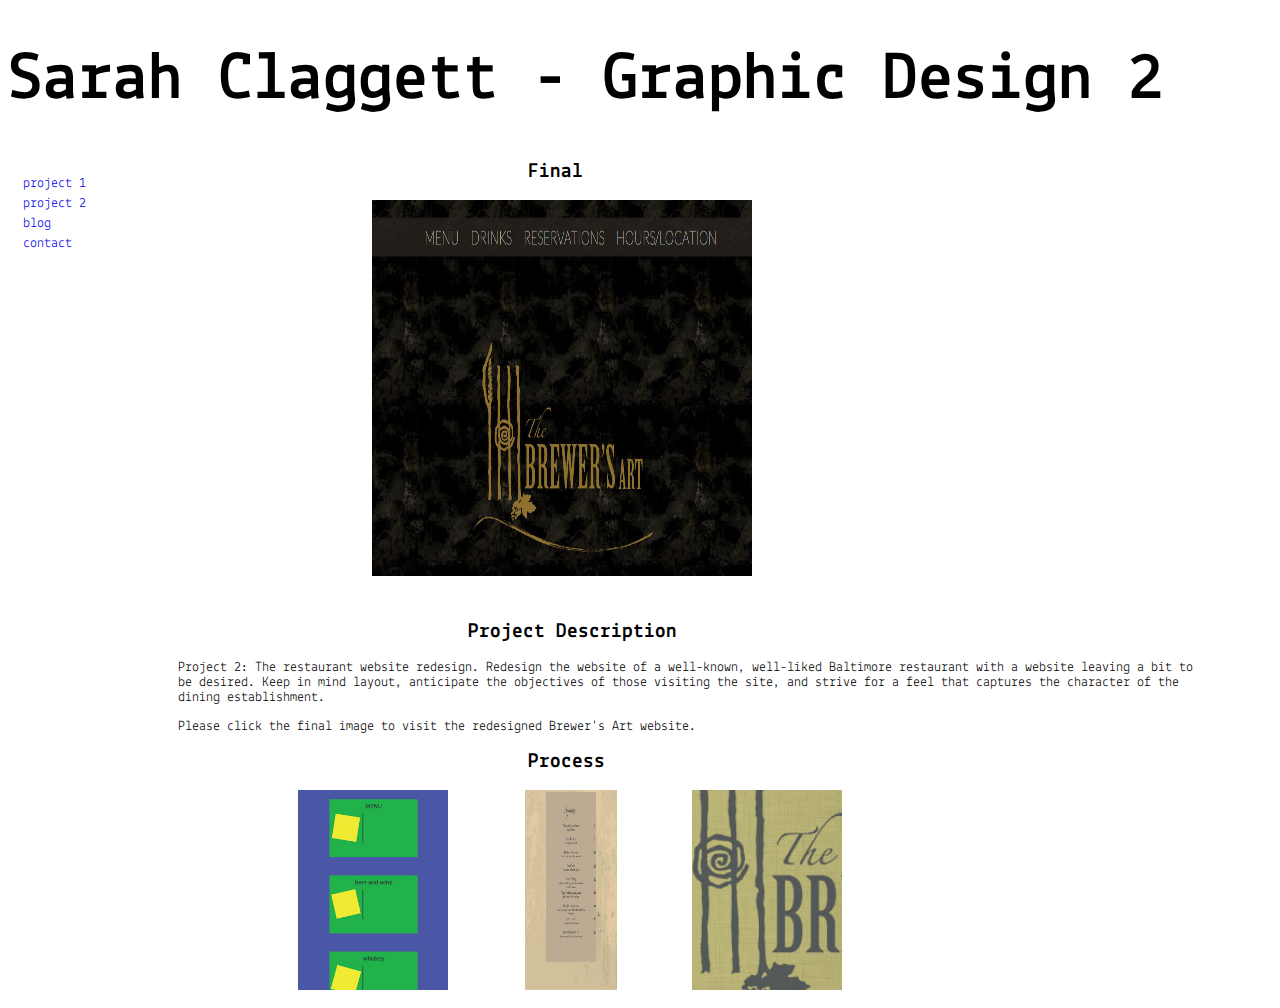
<file: project_2.html>
<!DOCTYPE html>

<!-- Debug *{border: 1px solid red ;} -->

<html>
	<head>
		<title>Sarah Claggett</title>
		<body bgcolor="white">
		<link href='http://fonts.googleapis.com/css?family=Lekton' rel='stylesheet' type='text/css'>
		<style type="text/css">
		*{font-family: Lekton, sans-serif;}
		.welcome {color:aqua}
					h1 {background-color:white }
			
			a {background-color: #ffffff; text-decoration: none;}
			a:hover{color: red; text-decoration: none;}

			
			#welcome {
			font-family: Lekton, sans-serif;
				color: black;
				font-size: 69px;
			}
		</style>
		<style type="text/css">
			body {
				font-family: Lekton, sans-serif;
				font-size: 14px;
			}
						
			.vertical_menu {
				float: left;
				width: 125px;
				padding: 5px;
				margin: 5px;
			}
			.vertical_menu li {
				list-style: none;
				margin: 5px;
			}
			.vertical_menu li a {
				text-decoration: none;
			}
			.vertical_menu li a:hover {
				text-decoration: underline;
			}

			#main_content {
				margin-left: 170px;
			}
		</style>

	<meta http-equiv="Content-Type" content="text/html; charset=UTF-8" />

	<!-- Add jQuery library -->
	<script type="text/javascript" src="lib/jquery-1.10.1.min.js"></script>

	<!-- Add mousewheel plugin (this is optional) -->
	<script type="text/javascript" src="lib/jquery.mousewheel-3.0.6.pack.js"></script>

	<!-- Add fancyBox main JS and CSS files -->
	<script type="text/javascript" src="source/jquery.fancybox.js?v=2.1.5"></script>
	<link rel="stylesheet" type="text/css" href="source/jquery.fancybox.css?v=2.1.5" media="screen" />

	<!-- Add Button helper (this is optional) -->
	<link rel="stylesheet" type="text/css" href="source/helpers/jquery.fancybox-buttons.css?v=1.0.5" />
	<script type="text/javascript" src="source/helpers/jquery.fancybox-buttons.js?v=1.0.5"></script>

	<!-- Add Thumbnail helper (this is optional) -->
	<link rel="stylesheet" type="text/css" href="source/helpers/jquery.fancybox-thumbs.css?v=1.0.7" />
	<script type="text/javascript" src="source/helpers/jquery.fancybox-thumbs.js?v=1.0.7"></script>

	<!-- Add Media helper (this is optional) -->
	<script type="text/javascript" src="source/helpers/jquery.fancybox-media.js?v=1.0.6"></script>

	<script type="text/javascript">
		$(document).ready(function() {
			/*
			 *  Simple image gallery. Uses default settings
			 */

			$('.fancybox').fancybox();

			/*
			 *  Different effects
			 */

			// Change title type, overlay closing speed
			$(".fancybox-effects-a").fancybox({
				helpers: {
					title : {
						type : 'outside'
					},
					overlay : {
						speedOut : 0
					}
				}
			});

			// Disable opening and closing animations, change title type
			$(".fancybox-effects-b").fancybox({
				openEffect  : 'none',
				closeEffect	: 'none',

				helpers : {
					title : {
						type : 'over'
					}
				}
			});

			// Set custom style, close if clicked, change title type and overlay color
			$(".fancybox-effects-c").fancybox({
				wrapCSS    : 'fancybox-custom',
				closeClick : true,

				openEffect : 'none',

				helpers : {
					title : {
						type : 'inside'
					},
					overlay : {
						css : {
							'background' : 'rgba(238,238,238,0.85)'
						}
					}
				}
			});

			// Remove padding, set opening and closing animations, close if clicked and disable overlay
			$(".fancybox-effects-d").fancybox({
				padding: 0,

				openEffect : 'elastic',
				openSpeed  : 150,

				closeEffect : 'elastic',
				closeSpeed  : 150,

				closeClick : true,

				helpers : {
					overlay : null
				}
			});

			/*
			 *  Button helper. Disable animations, hide close button, change title type and content
			 */

			$('.fancybox-buttons').fancybox({
				openEffect  : 'none',
				closeEffect : 'none',

				prevEffect : 'none',
				nextEffect : 'none',

				closeBtn  : false,

				helpers : {
					title : {
						type : 'inside'
					},
					buttons	: {}
				},

				afterLoad : function() {
					this.title = 'Image ' + (this.index + 1) + ' of ' + this.group.length + (this.title ? ' - ' + this.title : '');
				}
			});


			/*
			 *  Thumbnail helper. Disable animations, hide close button, arrows and slide to next gallery item if clicked
			 */

			$('.fancybox-thumbs').fancybox({
				prevEffect : 'none',
				nextEffect : 'none',

				closeBtn  : false,
				arrows    : false,
				nextClick : true,

				helpers : {
					thumbs : {
						width  : 50,
						height : 50
					}
				}
			});

			/*
			 *  Media helper. Group items, disable animations, hide arrows, enable media and button helpers.
			*/
			$('.fancybox-media')
				.attr('rel', 'media-gallery')
				.fancybox({
					openEffect : 'none',
					closeEffect : 'none',
					prevEffect : 'none',
					nextEffect : 'none',

					arrows : false,
					helpers : {
						media : {},
						buttons : {}
					}
				});

			/*
			 *  Open manually
			 */

			$("#fancybox-manual-a").click(function() {
				$.fancybox.open('1_b.jpg');
			});

			$("#fancybox-manual-b").click(function() {
				$.fancybox.open({
					href : 'iframe.html',
					type : 'iframe',
					padding : 5
				});
			});

			$("#fancybox-manual-c").click(function() {
				$.fancybox.open([
					{
						href : '1_b.jpg',
						title : 'My title'
					}, {
						href : '2_b.jpg',
						title : '2nd title'
					}, {
						href : '3_b.jpg'
					}
				], {
					helpers : {
						thumbs : {
							width: 75,
							height: 50
						}
					}
				});
			});


		});
	</script>

	</head>
	<body>
		<a href="index.html"><h1 id="welcome">Sarah Claggett - Graphic Design 2</h1></a>
		<ul class="vertical_menu">
			<li><a href="project_1.html">project 1</a></li>
			<li><a href="project_2.html">project 2</a></li>
			<li><a href="visuals.html">blog</a></li>
			<li><a href="mailto:sclaggett@mica.edu">contact</a></li>
		</ul>
		<div id="main_content">
			<div>
				<h2 style="margin-left: 350px;">Final</h2>
				<a href="http://stclaggett.github.io/gd2-brewers-art/"><img class="css-img" style="width: 570px; height: 400px; margin-left: 100px;" src="images/brewers1.jpg" /></a>
			</div>
			<div style="width: 1020px; font-family">
				<h2 style="margin-left: 290px;">Project Description</h2>
				<p>Project 2: The restaurant website redesign. Redesign the website of a well-known, well-liked Baltimore restaurant with a website leaving a bit to be desired. Keep in mind layout, anticipate the objectives of those visiting the site, and strive for a feel that captures the character of the dining establishment.	</p>	
				<p>	Please click the final image to visit the redesigned Brewer's Art website. 	</p>
			</div>			
			<div>
				<h2 style="margin-left: 350px;">Process</h2>
				<p>
					<a class="fancybox-effects-c" style="margin-left: 120px;" href="images/brewers-process-2.jpg" data-fancybox-group="gallery" title="Initial wire-frame sketch for the website's layout"><img style="width: 150px; height: 200px;" src="images/brewers-process-thumb-2.jpg" alt="" /></a>
					<a class="fancybox-effects-c" style="margin-left: 40px;" href="images/brewers-process-1.jpg" data-fancybox-group="gallery" title="Initial color scheme font choice"><img style="width: 150px; height: 200px;" src="images/brewers-process-1.jpg" alt="" /></a>
					<a class="fancybox-effects-c" style="margin-left: 40px;" href="images/brewers-process-3.jpg" data-fancybox-group="gallery" title="Second design color scheme- addition of tecture to the background"><img style="width: 150px; height: 200px;" src="images/brewers-process-thumb-3.jpg" alt="" /></a>
				</p>
			</div>
		</div>
	</body>
	</body>
</html>
</file>
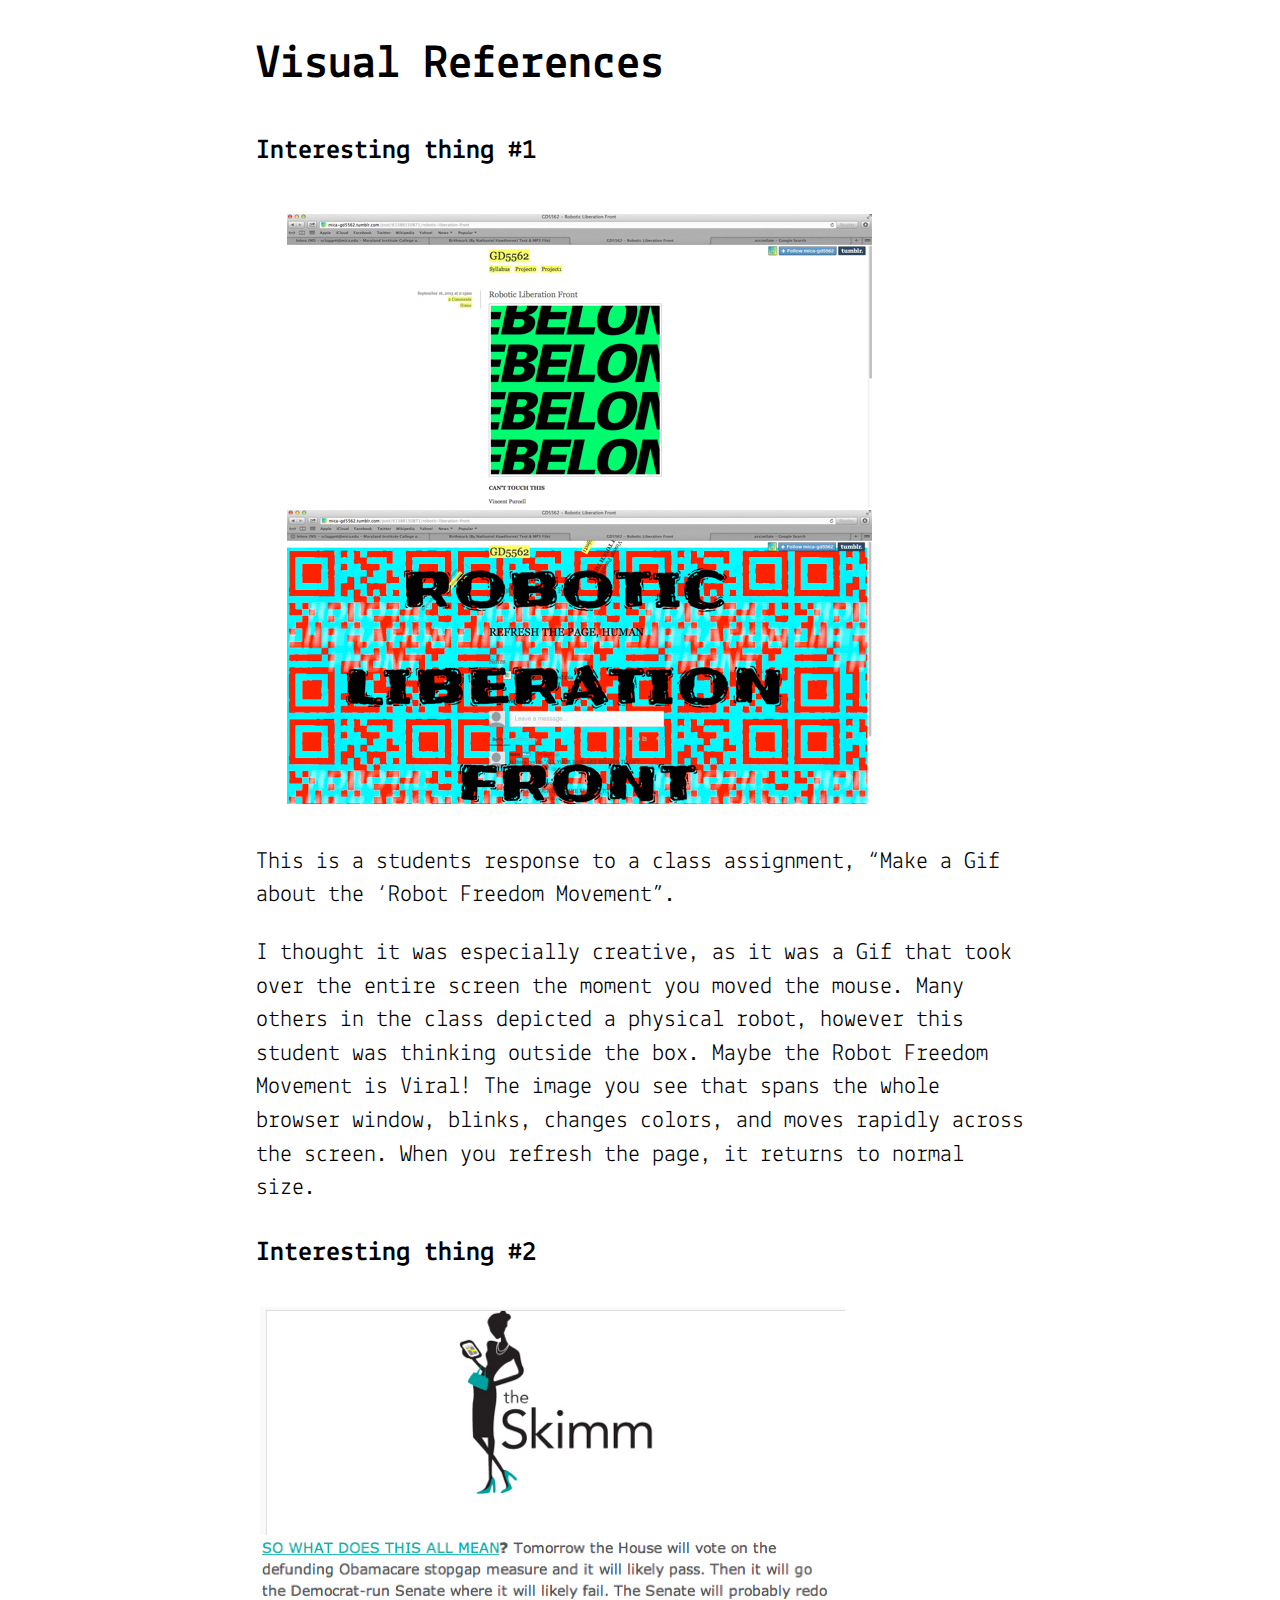
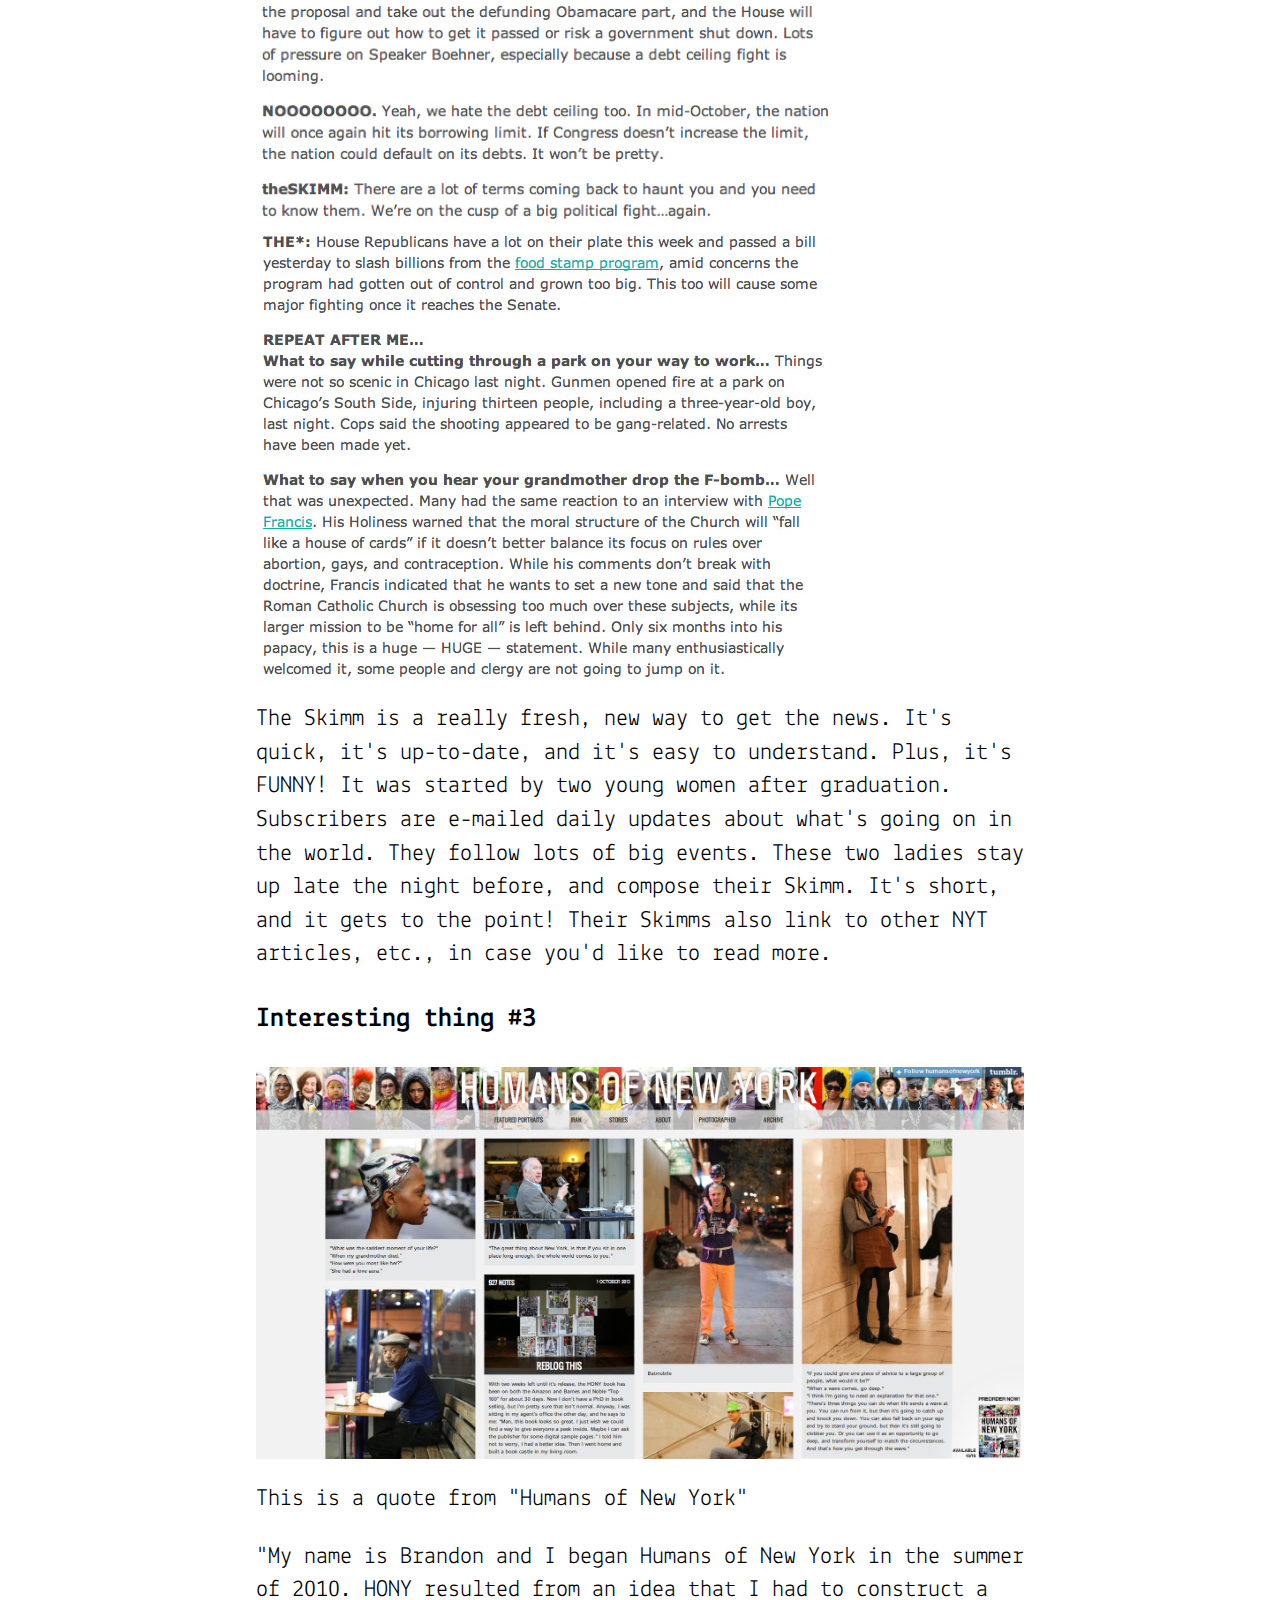
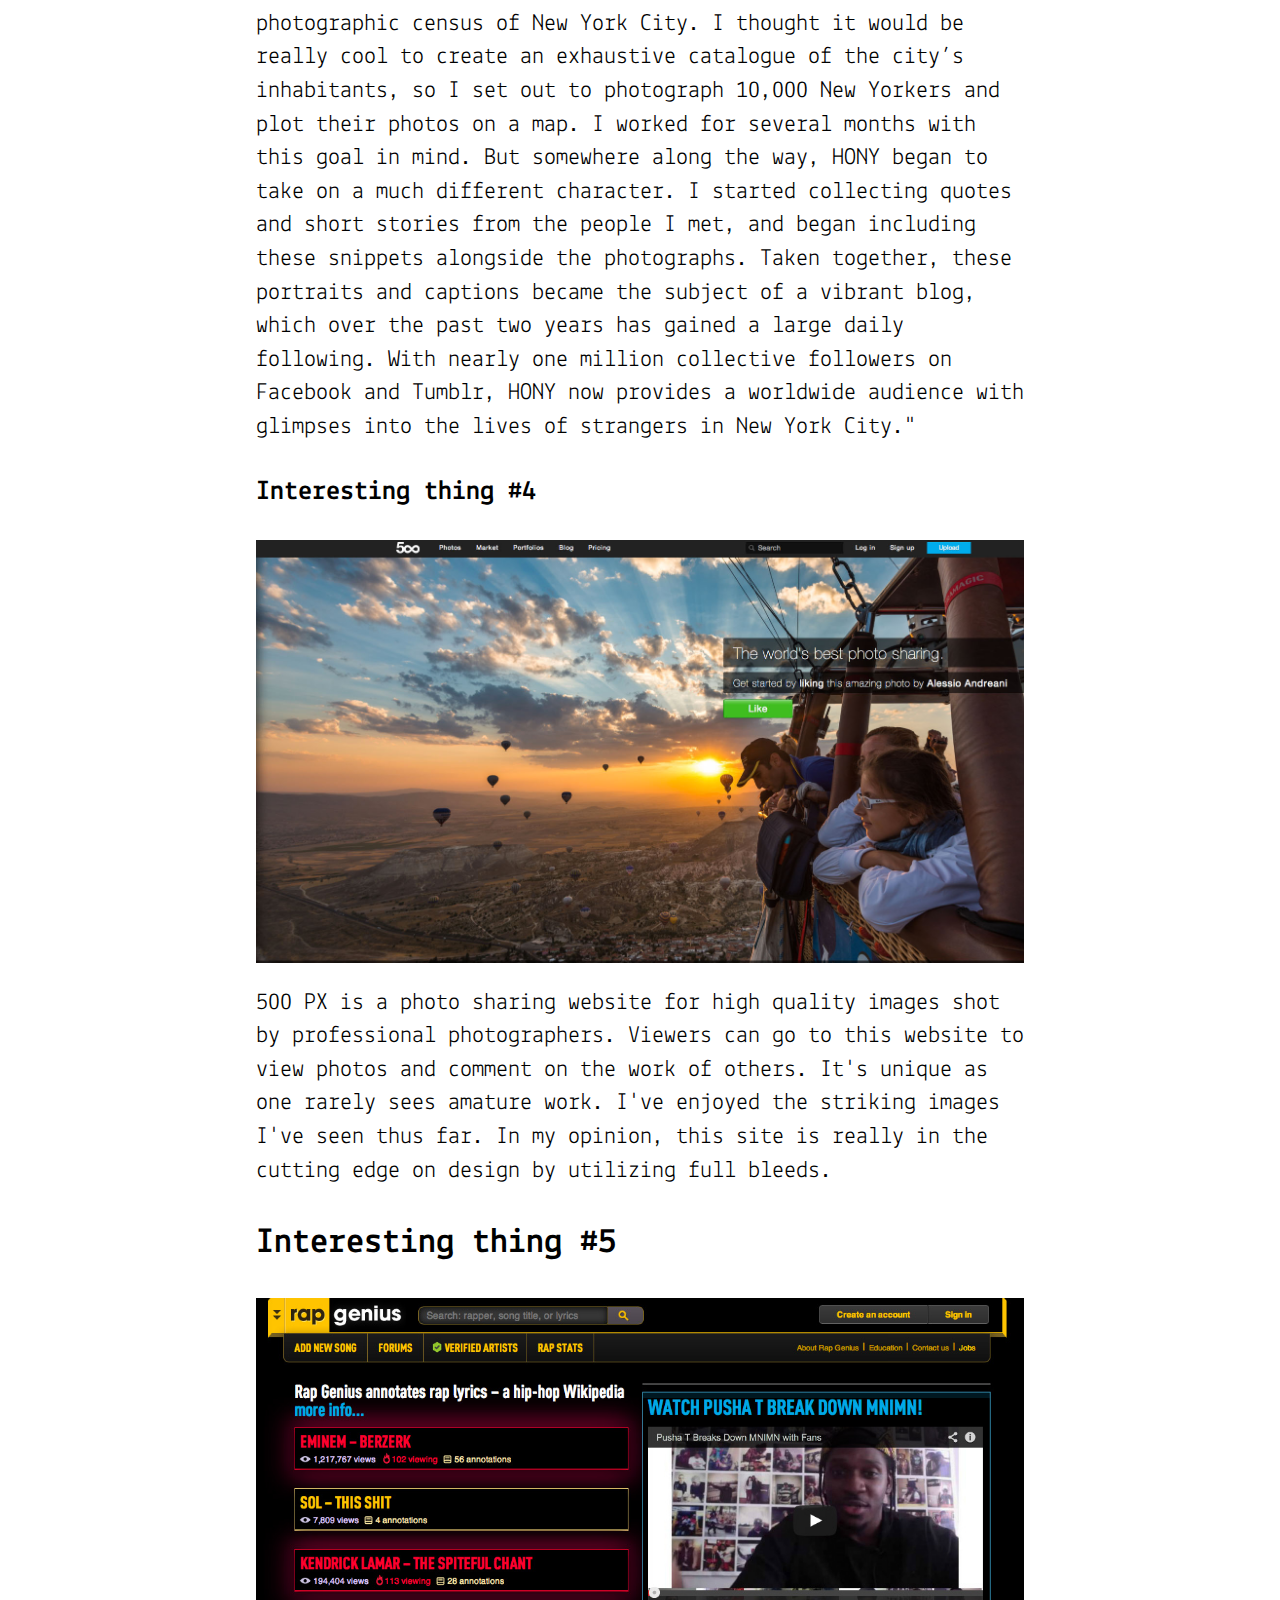
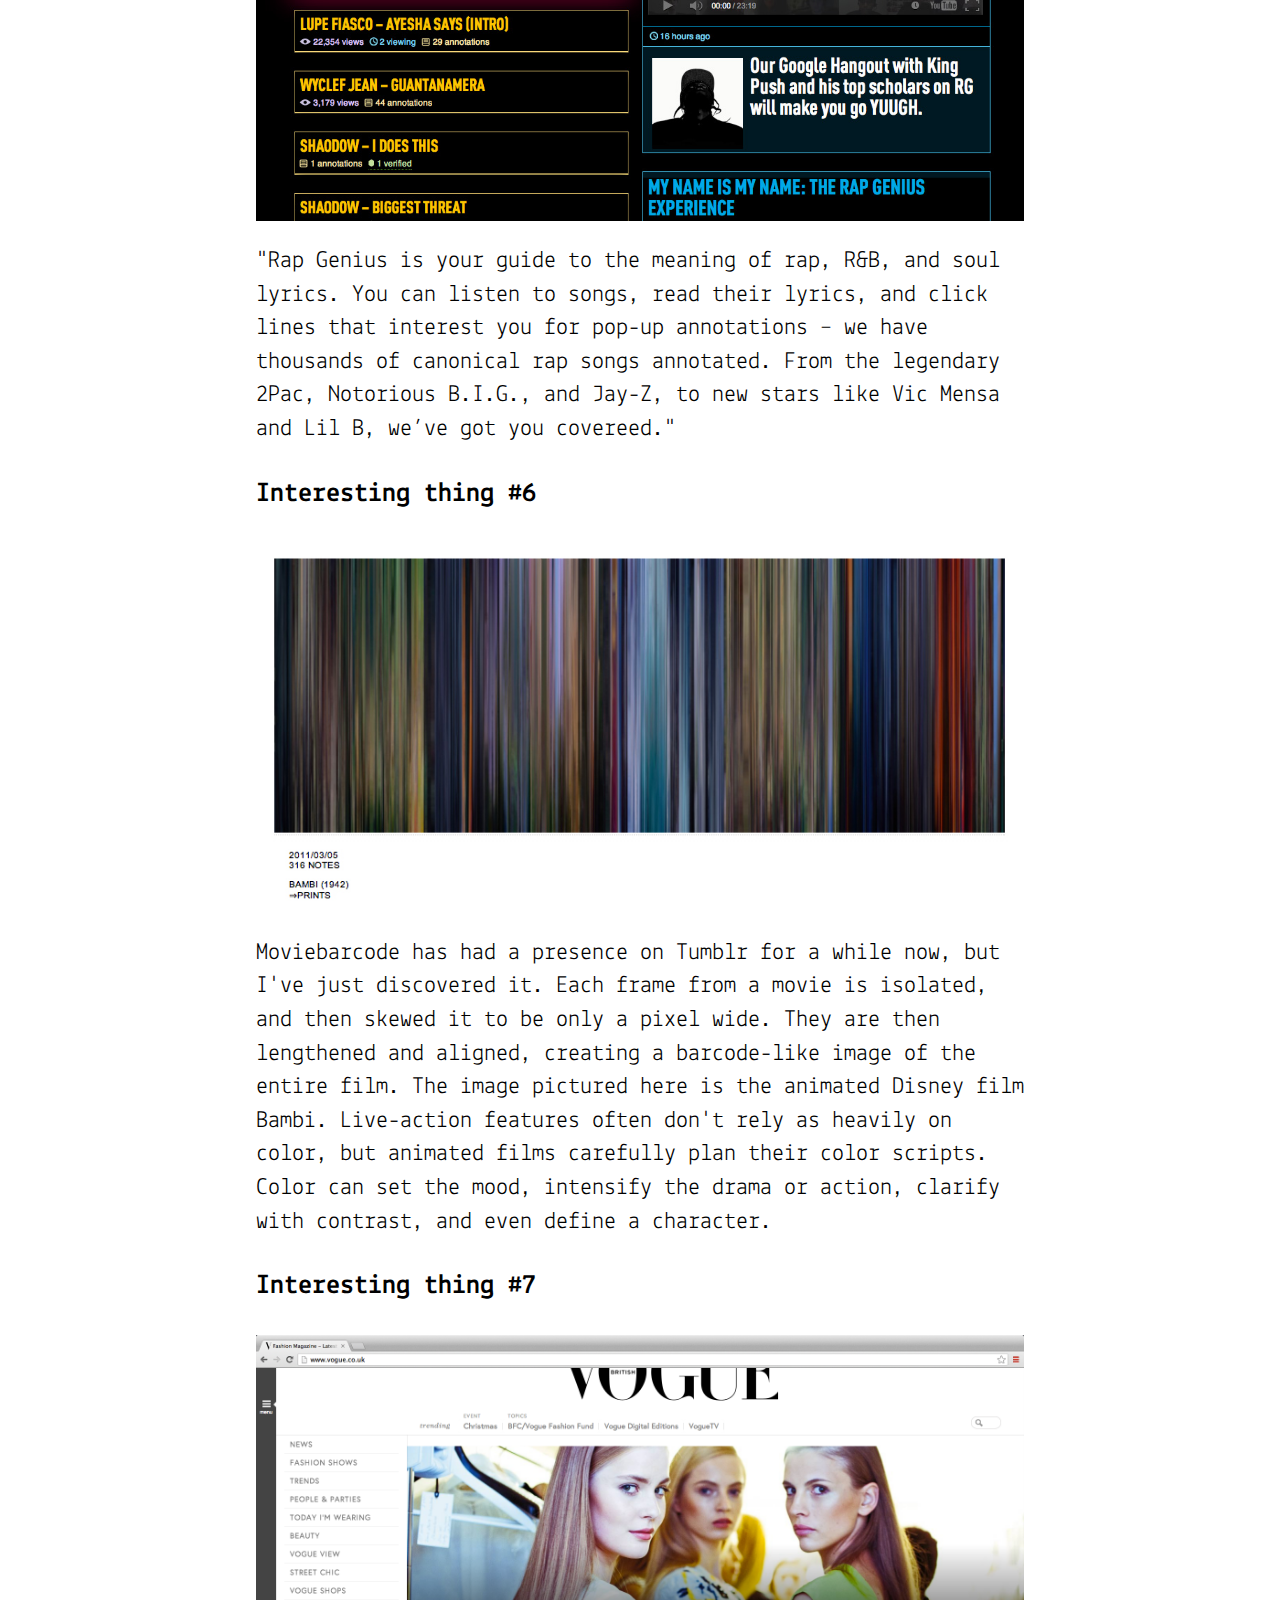
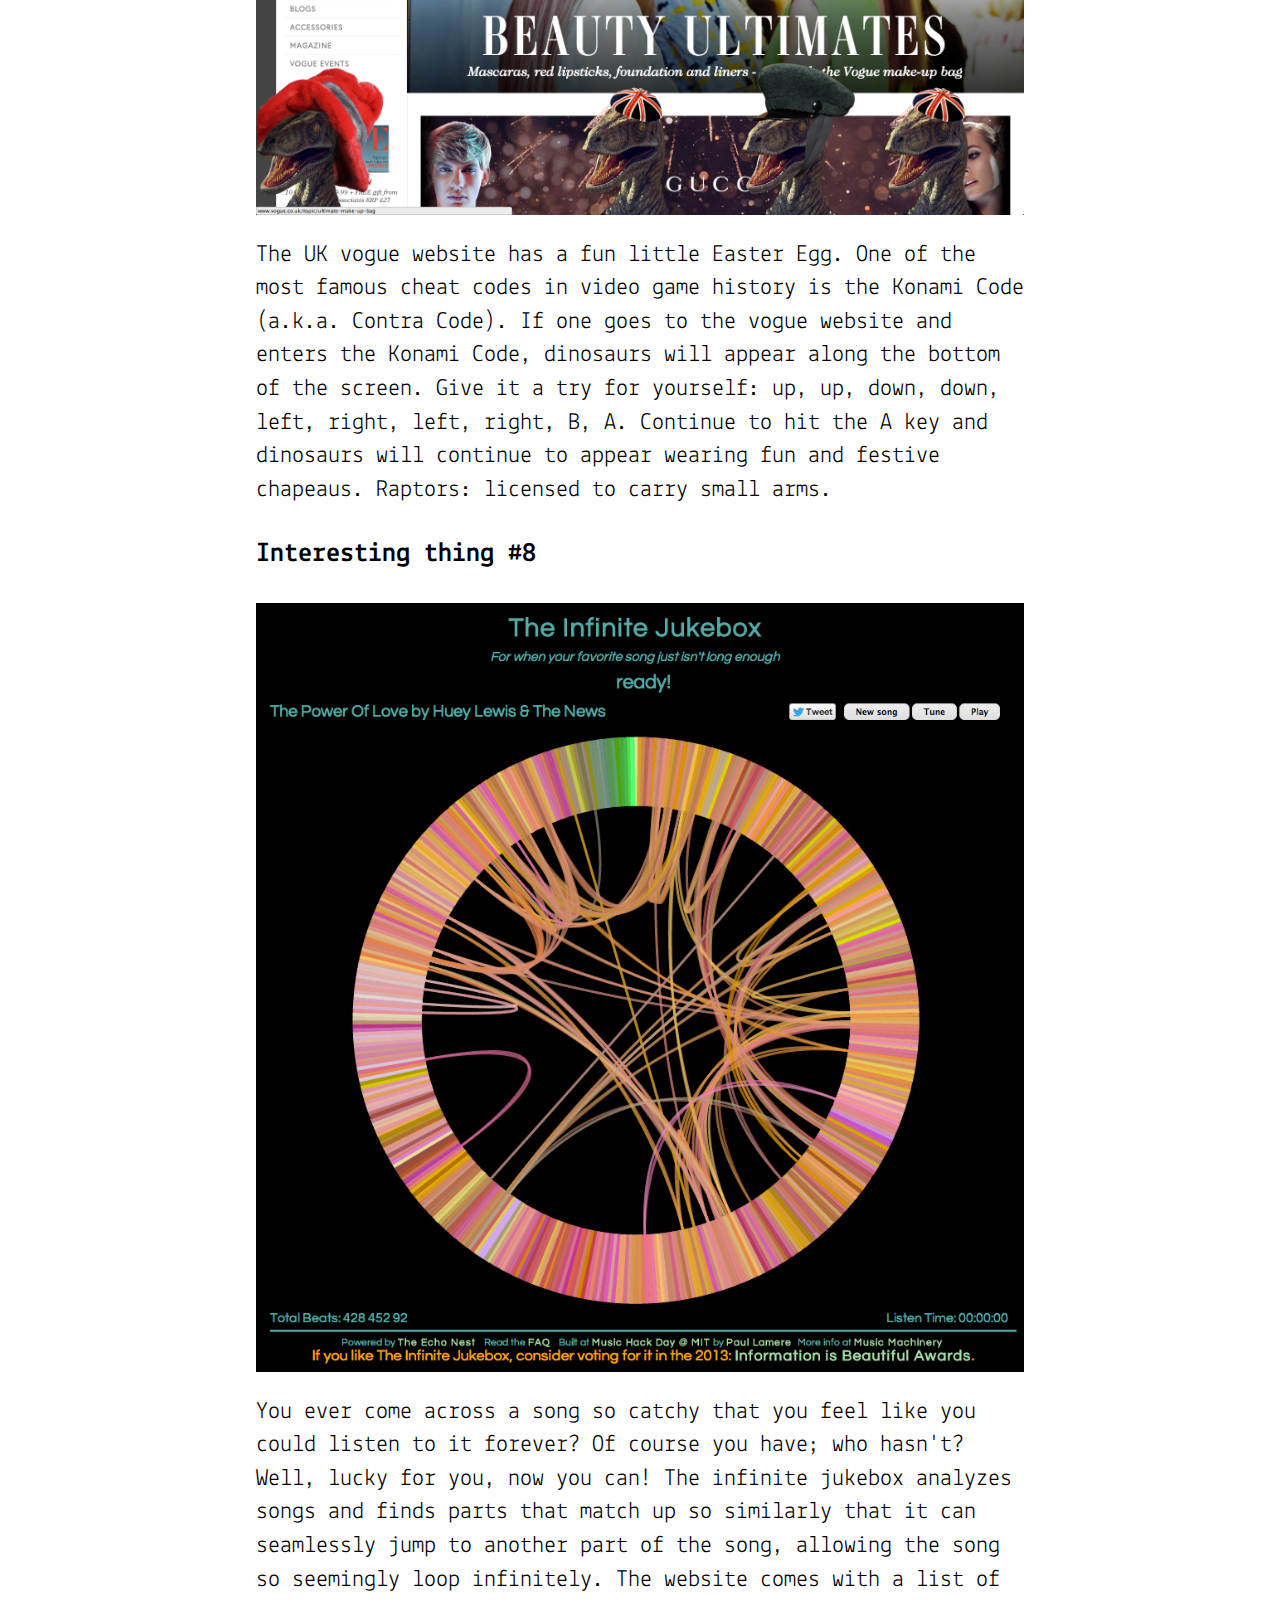
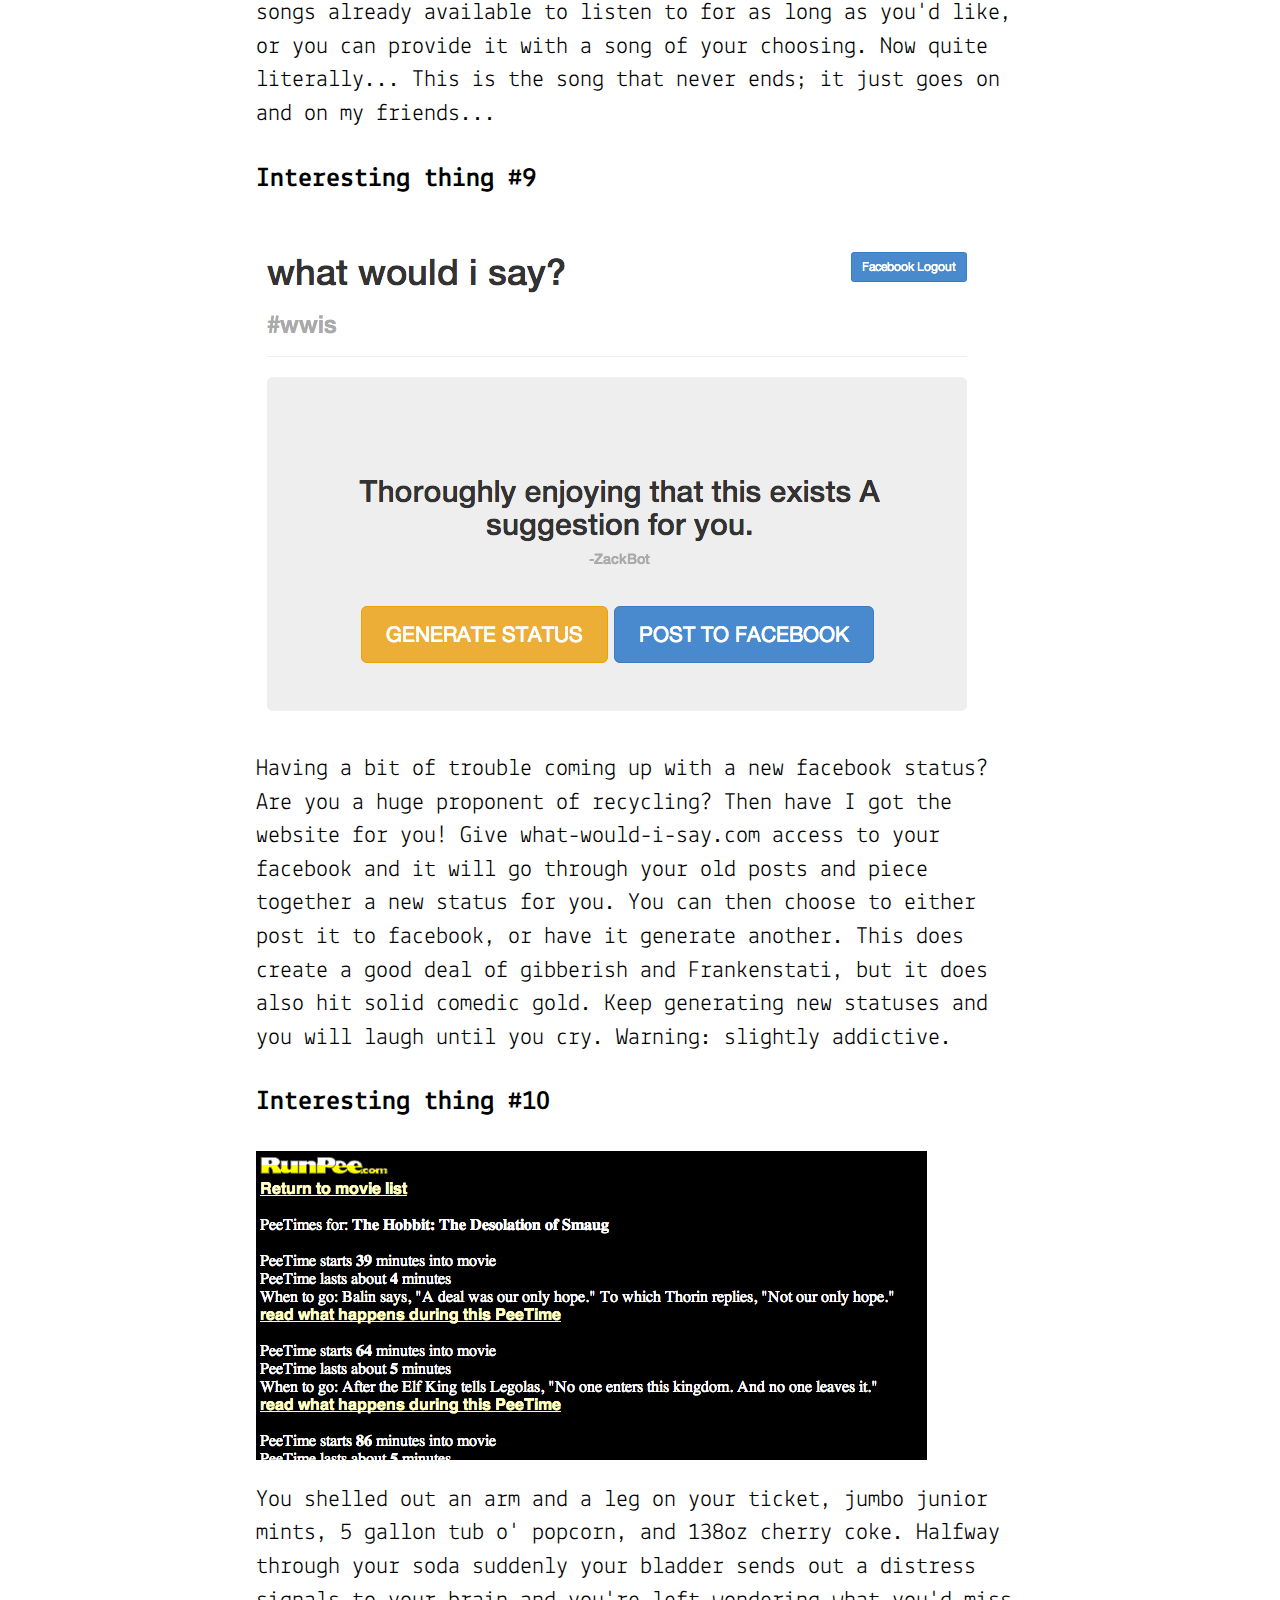
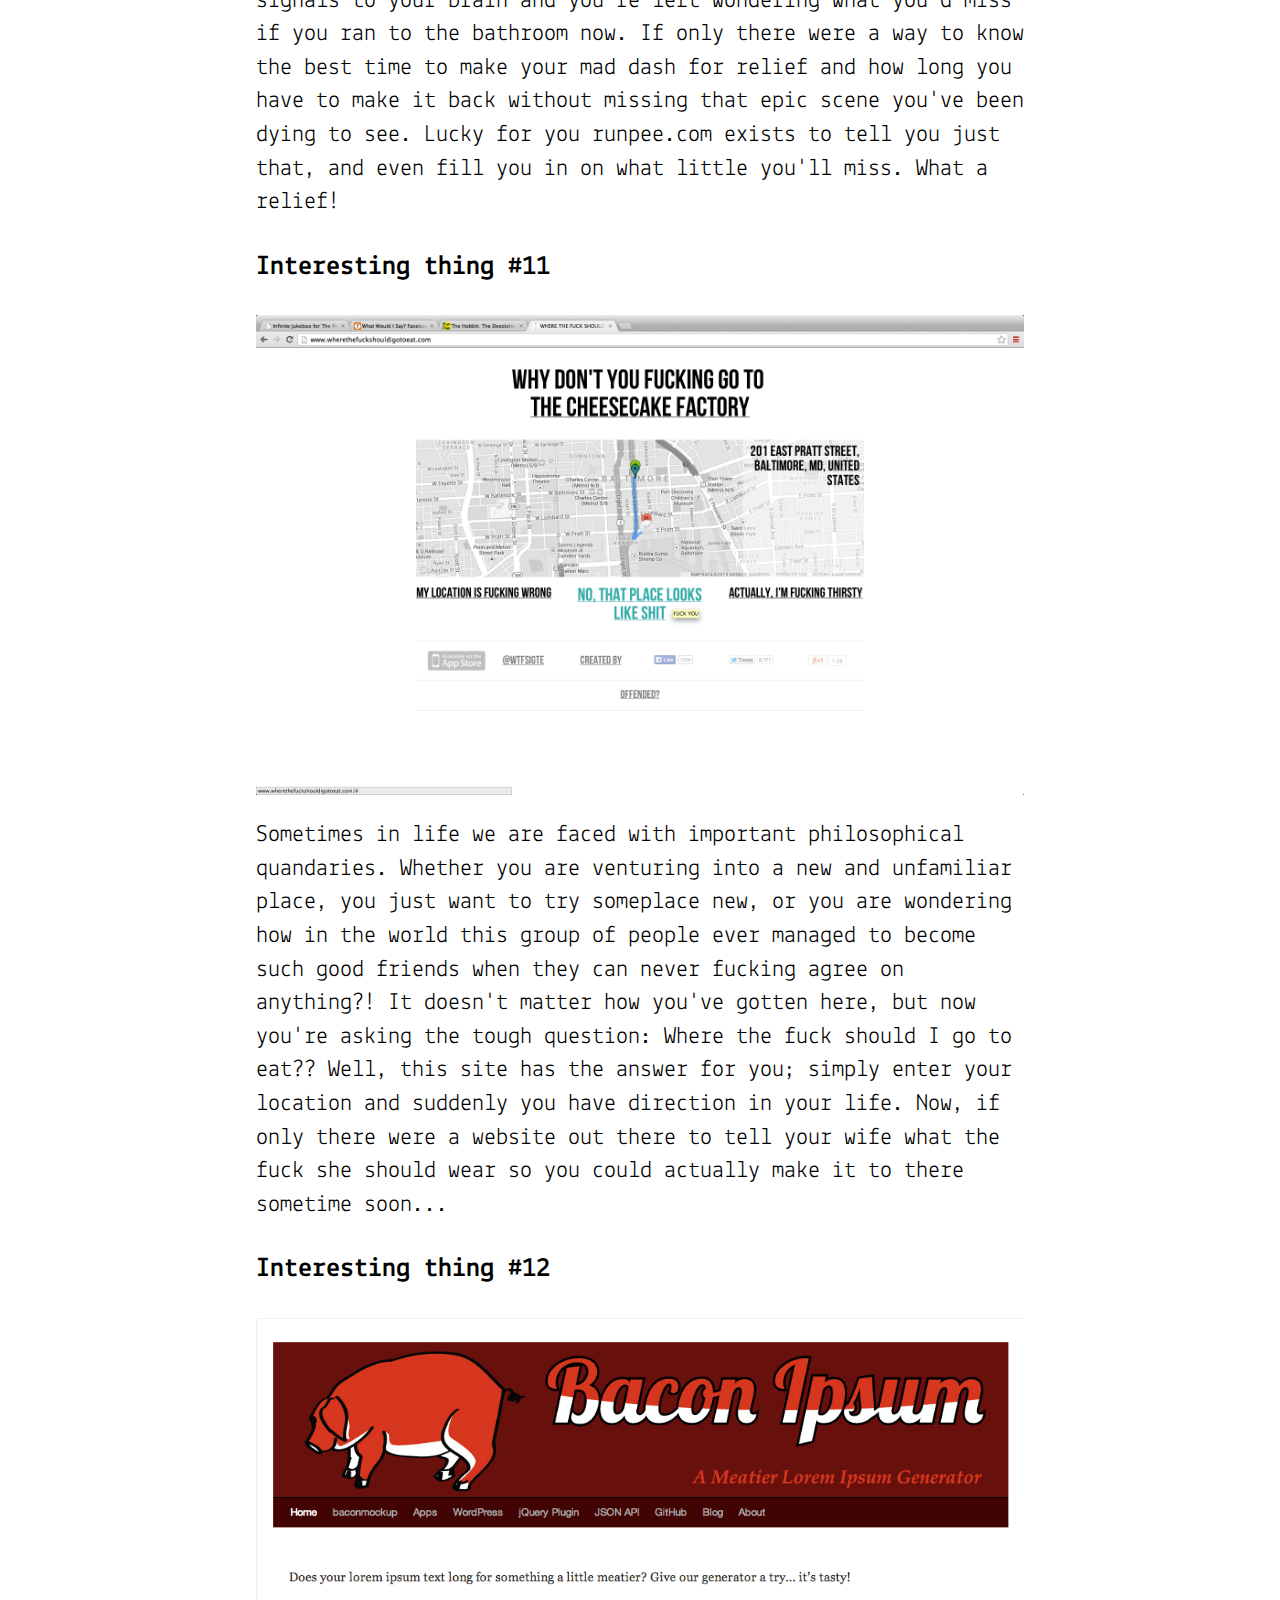
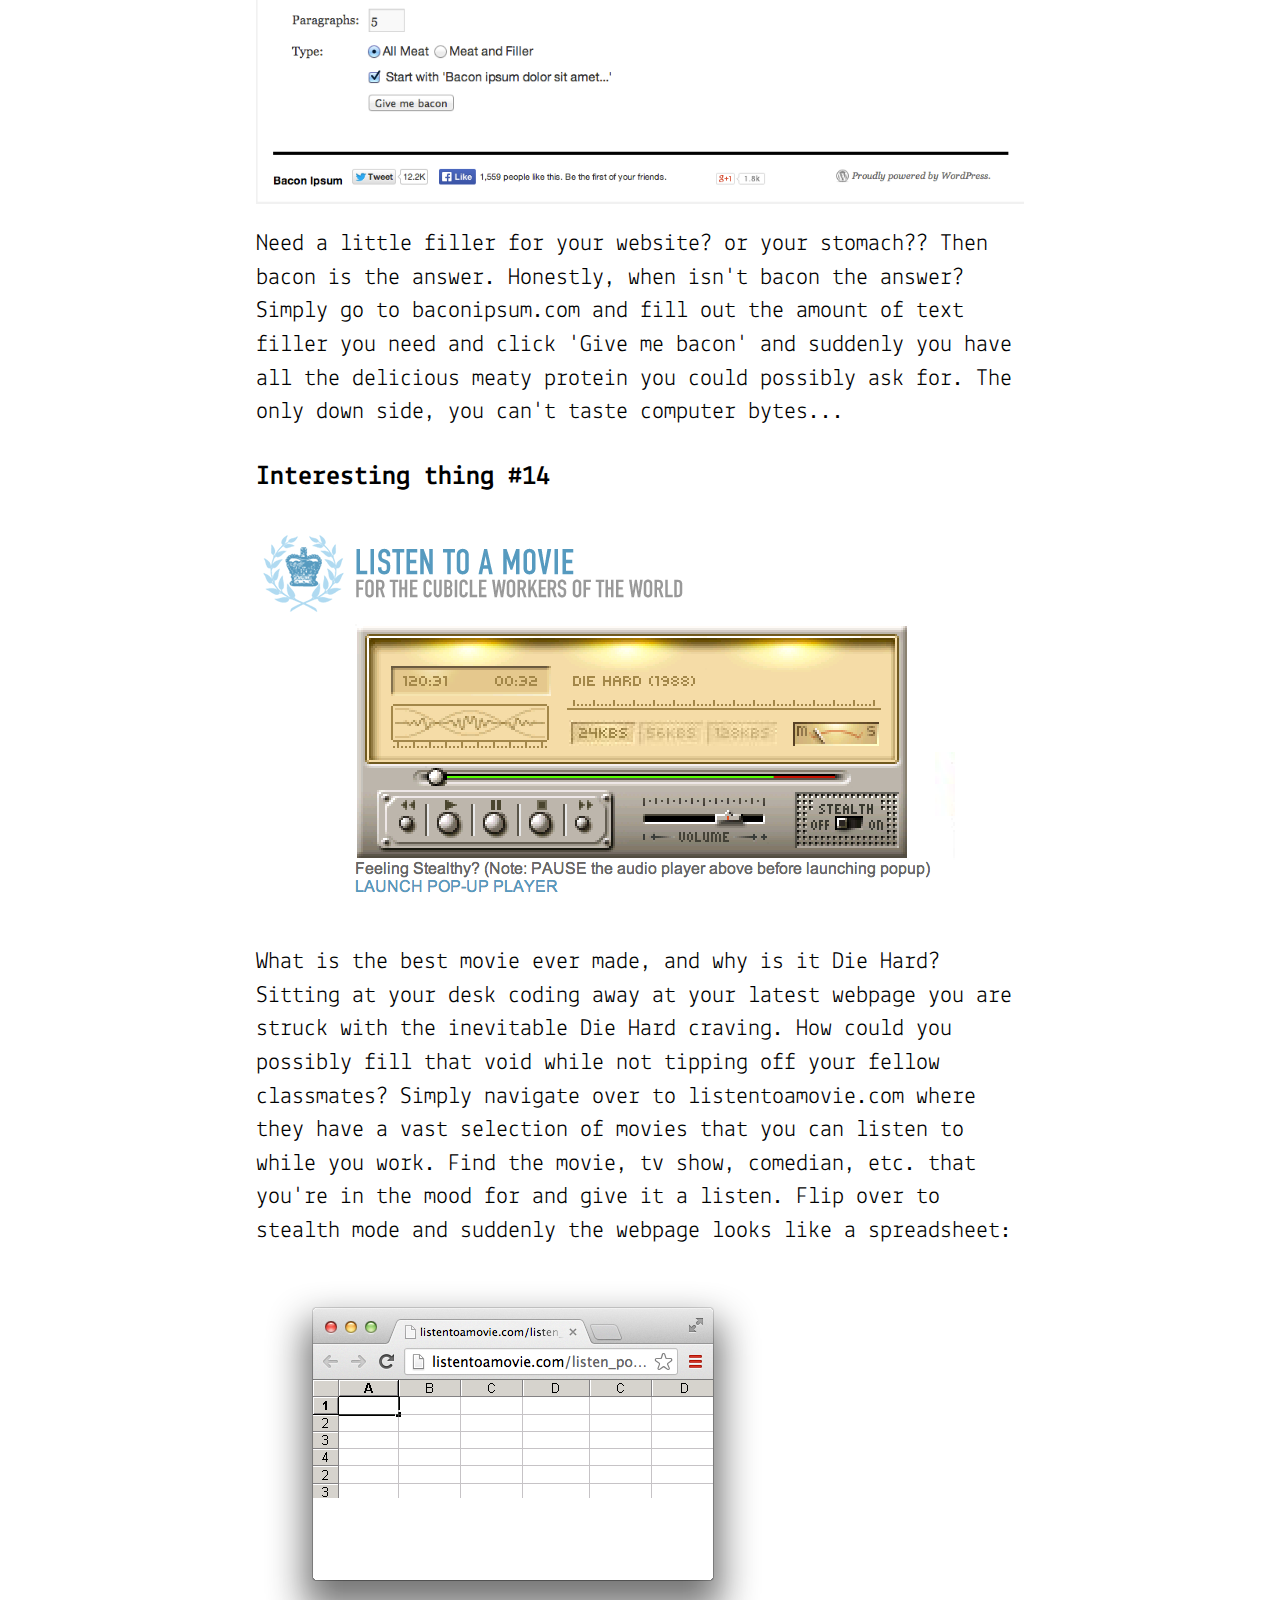
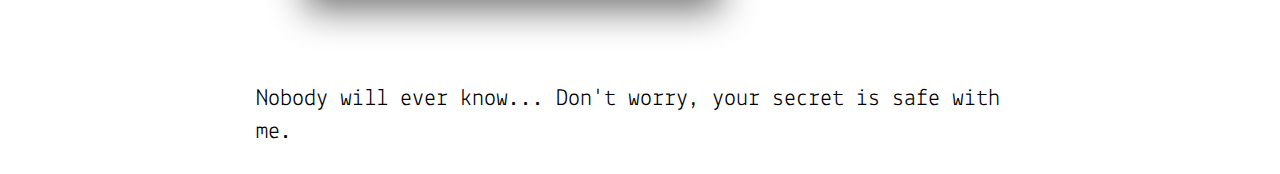
<file: visuals.html>
<!DOCTYPE html>
<html>
	<head>
		<title>Visual Reference - Sarah Learns Coding!</title>
		<link href='http://fonts.googleapis.com/css?family=Lekton' rel='stylesheet' type='text/css'>
		

		<style type="text/css">
			body {
				width: 60%;
				margin-top: 0;
				margin-right: auto
				margin-bottom: 0;
				margin-left: auto;
				font-family: Lekton, sans-serif;
				
				margin: 0 auto;
				
				
				font-size: 24px;
				line-height: 1.4;
			}
			img {
				display: block;
				max-width: 100%;
				height: auto;
			}
		</style>
	</head>
	<body class="visuals">
		<h1>Visual References</h1>
			<h3>Interesting thing #1</h3>	
			<img src="images/RFM.jpg">
			<p>This is a students response to a class assignment, &ldquo;Make a Gif about the &lsquo;Robot Freedom Movement&rdquo;.</p>
			<p> I thought it was especially creative, as it was a Gif that took over the entire screen the moment you moved the mouse. Many others in the class depicted a physical robot, however this student was thinking outside the box. Maybe the Robot Freedom Movement is Viral! The image you see that spans the whole browser window, blinks, changes colors, and moves rapidly across the screen. When you refresh the page, it returns to normal size.</p>
						
			<h3>Interesting thing #2</h3>
			<a href="http://www.theskimm.com"><img src="images/skimm2.jpg"></a>
			<a href="http://www.theskimm.com"><img src="images/skimm.jpg"></a>
			<a href="http://www.theskimm.com"><img src="images/skimm3.jpg"></a>
			<p>The Skimm is a really fresh, new way to get the news. It's quick, it's up-to-date, and it's easy to understand. Plus, it's FUNNY! It was started by two young women after graduation. Subscribers are e-mailed daily updates about what's going on in the world. They follow lots of big events. These two ladies stay up late the night before, and compose their Skimm. It's short, and it gets to the point! Their Skimms also link to other NYT articles, etc., in case you'd like to read more.</p>

			<h3>Interesting thing #3</h3>
			<a href="http://www.humansofnewyork.com"><img src="images/HONY.jpg"></a>
			<p>This is a quote from "Humans of New York"</p>
			<p>&quot;My name is Brandon and I began Humans of New York in the summer of 2010. HONY resulted from an idea that I had to construct a photographic census of New York City. I thought it would be really cool to create an exhaustive catalogue of the city&rsquo;s inhabitants, so I set out to photograph 10,000 New Yorkers and plot their photos on a map. I worked for several months with this goal in mind. But somewhere along the way, HONY began to take on a much different character. I started collecting quotes and short stories from the people I met, and began including these snippets alongside the photographs. Taken together, these portraits and captions became the subject of a vibrant blog, which over the past two years has gained a large daily following. With nearly one million collective followers on Facebook and Tumblr, HONY now provides a worldwide audience with glimpses into the lives of strangers in New York City.&quot;</p> 
			
			
			<h3>Interesting thing #4</h3>
			<a href="http://500px.com"><img src="images/500px.jpg"></a>
			<p>500 PX is a photo sharing website for high quality images shot by professional photographers. Viewers can go to this website to view photos and comment on the work of others. It's unique as one rarely sees amature work. I've enjoyed the striking images I've seen thus far. In my opinion, this site is really in the cutting edge on design by utilizing full bleeds. </p> 
			
			<h2>Interesting thing #5</h2>	
			<a href="http://rapgenius.com"><img src="images/rap_genius.jpg"></a>
			<p>"Rap Genius is your guide to the meaning of rap, R&B, and soul lyrics. You can listen to songs, read their lyrics, and click lines that interest you for pop-up annotations – we have thousands of canonical rap songs annotated. From the legendary 2Pac, Notorious B.I.G., and Jay-Z, to new stars like Vic Mensa and Lil B, we’ve got you covereed."
			</p> 
			
			
			<h3>Interesting thing #6</h3>
			<a href="http://moviebarcode.tumblr.com"><img src="images/moviebarcode.jpg"></a>
			<p>Moviebarcode has had a presence on Tumblr for a while now, but I've just discovered it. Each frame from a movie is isolated, and then skewed it to be only a pixel wide. They are then lengthened and aligned, creating a barcode-like image of the entire film. The image pictured here is the animated Disney film Bambi. Live-action features often don't rely as heavily on color, but animated films carefully plan their color scripts. Color can set the mood, intensify the drama or action, clarify with contrast, and even define a character.   			
			</p> 
			
			
			<h3>Interesting thing #7</h3>
			<a href="http://www.vogue.co.uk/"><img src="images/vogue.png"></a>
			<p>The UK vogue website has a fun little Easter Egg. One of the most famous cheat codes in video game history is the Konami Code (a.k.a. Contra Code).  If one goes to the vogue website and enters the Konami Code, dinosaurs will appear along the bottom of the screen. Give it a try for yourself: up, up, down, down, left, right, left, right, B, A.  Continue to hit the A key and dinosaurs will continue to appear wearing fun and festive chapeaus. Raptors: licensed to carry small arms.
</p>

			<h3>Interesting thing #8</h3>
			<a href="http://labs.echonest.com/Uploader/index.html"><img src="images/jukebox.png"></a>
			<p>You ever come across a song so catchy that you feel like you could listen to it forever?  Of course you have; who hasn't?  Well, lucky for you, now you can!  The infinite jukebox analyzes songs and finds parts that match up so similarly that it can seamlessly jump to another part of the song, allowing the song so seemingly loop infinitely.  The website comes with a list of songs already available to listen to for as long as you'd like, or you can provide it with a song of your choosing.  Now quite literally... This is the song that never ends; it just goes on and on my friends...
</p>

			<h3>Interesting thing #9</h3>
			<a href="http://what-would-i-say.com/"><img src="images/whatisay.png"></a>
			<p>Having a bit of trouble coming up with a new facebook status?  Are you a huge proponent of recycling?  Then have I got the website for you!  Give what-would-i-say.com access to your facebook and it will go through your old posts and piece together a new status for you. You can then choose to either post it to facebook, or have it generate another.  This does create a good deal of gibberish and Frankenstati, but it does also hit solid comedic gold.  Keep generating new statuses and you will laugh until you cry.  Warning: slightly addictive.
</p>

			<h3>Interesting thing #10</h3>
			<a href="http://m.runpee.com/"><img src="images/gottapea.png"></a>
			<p>You shelled out an arm and a leg on your ticket, jumbo junior mints, 5 gallon tub o' popcorn, and 138oz cherry coke.  Halfway through your soda suddenly your bladder sends out a distress signals to your brain and you're left wondering what you'd miss if you ran to the bathroom now.  If only there were a way to know the best time to make your mad dash for relief and how long you have to make it back without missing that epic scene you've been dying to see.  Lucky for you runpee.com exists to tell you just that, and even fill you in on what little you'll miss.  What a relief!
</p>

			<h3>Interesting thing #11</h3>
			<a href="http://whatthefuckshouldimakefordinner.com/"><img src="images/nocheesecake.png"></a>
			<p>Sometimes in life we are faced with important philosophical quandaries.  Whether you are venturing into a new and unfamiliar place, you just want to try someplace new, or you are wondering how in the world this group of people ever managed to become such good friends when they can never fucking agree on anything?!  It doesn't matter how you've gotten here, but now you're asking the tough question: Where the fuck should I go to eat??  Well, this site has the answer for you; simply enter your location and suddenly you have direction in your life.  Now, if only there were a website out there to tell your wife what the fuck she should wear so you could actually make it to there sometime soon...
</p>

			<h3>Interesting thing #12</h3>
			<a href="http://baconipsum.com/"><img src="images/mmmbacon.png"></a>
			<p>Need a little filler for your website?  or your stomach??  Then bacon is the answer.  Honestly, when isn't bacon the answer?  Simply go to baconipsum.com and fill out the amount of text filler you need and click 'Give me bacon' and suddenly you have all the delicious meaty protein you could possibly ask for.  The only down side, you can't taste computer bytes...
</p>

			<h3>Interesting thing #14</h3>
			<a href="http://listentoamovie.com/"><img src="images/diehard.png"></a>
			<p>What is the best movie ever made, and why is it Die Hard?  Sitting at your desk coding away at your latest webpage you are struck with the inevitable Die Hard craving.  How could you possibly fill that void while not tipping off your fellow classmates?  Simply navigate over to listentoamovie.com where they have a vast selection of movies that you can listen to while you work.  Find the movie, tv show, comedian, etc. that you're in the mood for and give it a listen.  Flip over to stealth mode and suddenly the webpage looks like a spreadsheet:</p>
			<a href="http://listentoamovie.com/"><img src="images/yippekiyay.png"></a>
			<p>Nobody will ever know...  Don't worry, your secret is safe with me.
</p>
	</body>
</file>
